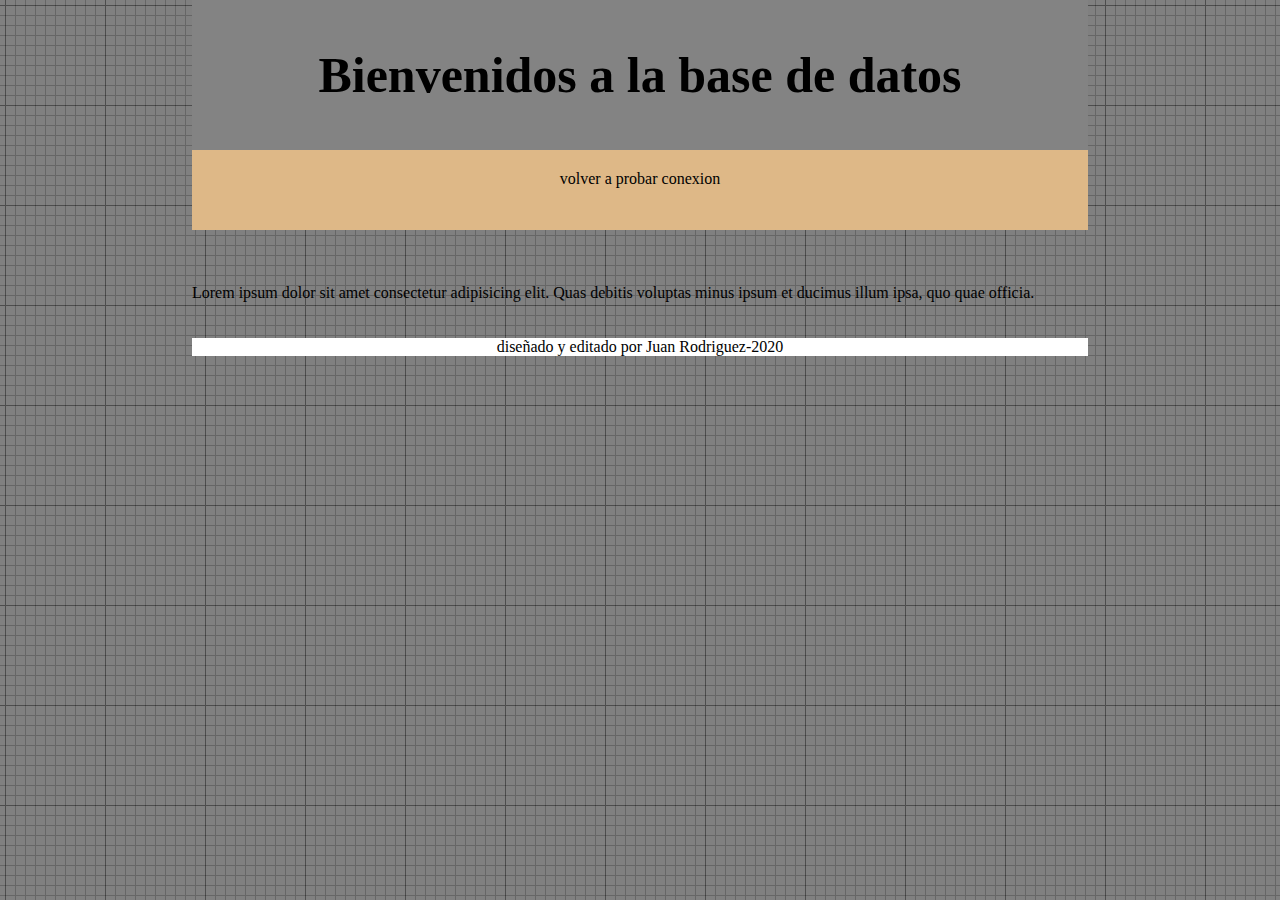
<file: my_first_webpage/bienvenidos.html>
<!DOCTYPE html>
<html lang="en">
<head>
    <meta charset="UTF-8">
    <meta name="viewport" content="width=device-width, initial-scale=1.0">
    <title>conexion exitosa</title>
    <link rel="stylesheet" type="text/css" href="css/styles1.css">    

</head>
<body>

<Header><h1>Bienvenidos a la base de datos</h1></Header>

<nav><ul><a href="index.html" class="">volver a probar conexion</a></ul></nav>


<section>
    <br>
    <br>
    <br>
Lorem ipsum dolor sit amet consectetur adipisicing elit. Quas debitis voluptas minus ipsum et ducimus illum ipsa, quo quae officia.    <br>
    <br>
    <br>
</section>
    
<footer> 
diseñado y editado por Juan Rodriguez-2020 
 </footer>

</body>
</html>
</file>
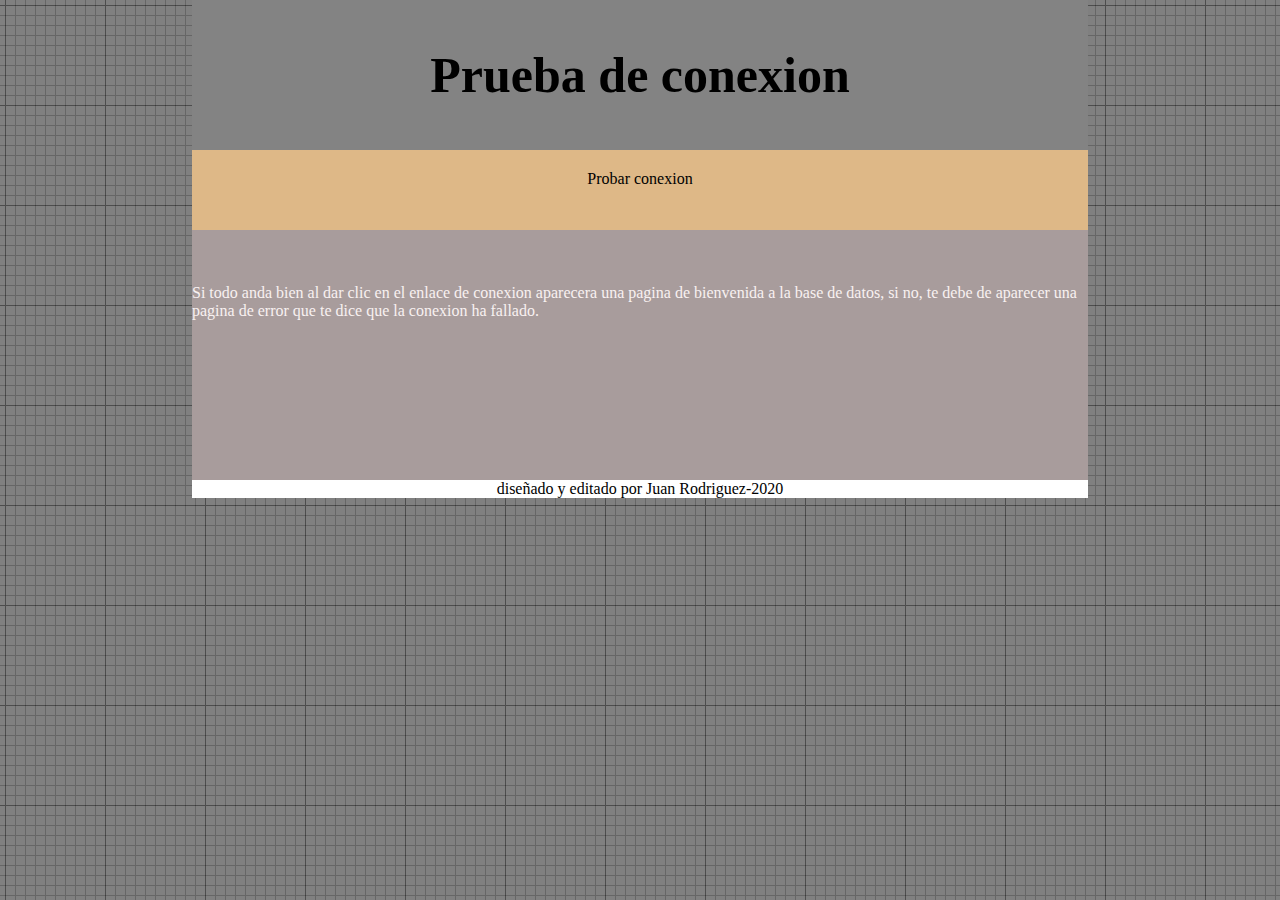
<file: my_first_webpage/ingreso.html>
<!DOCTYPE html>
<html lang="en">
<head>
    <meta charset="UTF-8">
    <meta name="viewport" content="width=device-width, initial-scale=1.0">
    <title>Probar conexion</title>
<link rel="stylesheet" type="text/css" href="css/styles1.css">    
</head>
<body>

<Header><h1>Prueba de conexion</h1></Header>

<nav><ul><a href="conexion.php" class="">Probar conexion</a></ul></nav>


<section class="texto">
    <br>
    <br>
    <br>
    Si todo anda bien al dar clic en el enlace de conexion aparecera una pagina de bienvenida a la base de datos, si no, te debe de aparecer una pagina de error que te dice que la conexion ha fallado.
    <br>
    <br>
    <br>
</section>
    
<footer> 
diseñado y editado por Juan Rodriguez-2020 
 </footer>

</body>
</html>
</file>
<file: my_first_webpage/css/styles1.css>
* {
    margin: 0px;
    padding: 0px;
}

body {
    background: grey;
    width:  70%;
    margin: auto;
    background-image: url("data:image/svg+xml,%3Csvg xmlns='http://www.w3.org/2000/svg' width='100' height='100' viewBox='0 0 100 100'%3E%3Cg fill-rule='evenodd'%3E%3Cg fill='%23000000' fill-opacity='0.4'%3E%3Cpath opacity='.5' d='M96 [base64] 0v-9h-9v9h9zm-10 0v-9h-9v9h9zm-10 0v-9h-9v9h9zm-10 0v-9h-9v9h9zm-10 0v-9h-9v9h9zm-10 0v-9h-9v9h9zm-10 0v-9h-9v9h9zm-10 0v-9h-9v9h9zm-9-10h9v-9h-9v9zm10 0h9v-9h-9v9zm10 0h9v-9h-9v9zm10 0h9v-9h-9v9zm10 0h9v-9h-9v9zm10 0h9v-9h-9v9zm10 0h9v-9h-9v9zm10 0h9v-9h-9v9zm9-10v-9h-9v9h9zm-10 0v-9h-9v9h9zm-10 0v-9h-9v9h9zm-10 0v-9h-9v9h9zm-10 0v-9h-9v9h9zm-10 0v-9h-9v9h9zm-10 0v-9h-9v9h9zm-10 0v-9h-9v9h9zm-9-10h9v-9h-9v9zm10 0h9v-9h-9v9zm10 0h9v-9h-9v9zm10 0h9v-9h-9v9zm10 0h9v-9h-9v9zm10 0h9v-9h-9v9zm10 0h9v-9h-9v9zm10 0h9v-9h-9v9zm9-10v-9h-9v9h9zm-10 0v-9h-9v9h9zm-10 0v-9h-9v9h9zm-10 0v-9h-9v9h9zm-10 0v-9h-9v9h9zm-10 0v-9h-9v9h9zm-10 0v-9h-9v9h9zm-10 0v-9h-9v9h9zm-9-10h9v-9h-9v9zm10 0h9v-9h-9v9zm10 0h9v-9h-9v9zm10 0h9v-9h-9v9zm10 0h9v-9h-9v9zm10 0h9v-9h-9v9zm10 0h9v-9h-9v9zm10 0h9v-9h-9v9zm9-10v-9h-9v9h9zm-10 0v-9h-9v9h9zm-10 0v-9h-9v9h9zm-10 0v-9h-9v9h9zm-10 0v-9h-9v9h9zm-10 0v-9h-9v9h9zm-10 0v-9h-9v9h9zm-10 0v-9h-9v9h9zm-9-10h9v-9h-9v9zm10 0h9v-9h-9v9zm10 0h9v-9h-9v9zm10 0h9v-9h-9v9zm10 0h9v-9h-9v9zm10 0h9v-9h-9v9zm10 0h9v-9h-9v9zm10 0h9v-9h-9v9z'/%3E%3Cpath d='M6 5V0H5v5H0v1h5v94h1V6h94V5H6z'/%3E%3C/g%3E%3C/g%3E%3C/svg%3E");

}


header {
    height: 150px;
text-align: center;
   background: rgb(131, 131, 131);
}

header h1 {
    font-size: 50px;
    text-align: center;
    line-height: 150px;
    font-style: arial;
}

nav {
    background: burlywood;
    height: 60px;
    margin: auto;
    text-align: center;
    padding-top: 20px;
}

nav ul a {
    color: rgb(0, 0, 0);
    text-decoration: none;
    font: bold 16px;
    padding: 15px;
    border-bottom: 10px transparent;
    transition: border-bottom .2s;
}

nav ul a:hover {
    border-bottom: 9px solid #6e6e6e;
    text-decoration: none;
}

aside {
    width: 250px;
    height: 500px;
    background: rgb(119, 39, 39);
    margin-top: 10px;
    float: right;
}

.texto {
    background: rgb(168, 156, 156);
    color: rgb(248, 241, 241);
    height: 250px;
}





footer {
    background: #ffffff;
    clear: both;
    text-align: center;
    
}

footer h2 {
    font-size: 40px;
    text-align: center;
    padding: 20px;
    font-style: arial;
    color:rgb(0,0,0);
}
</file>
